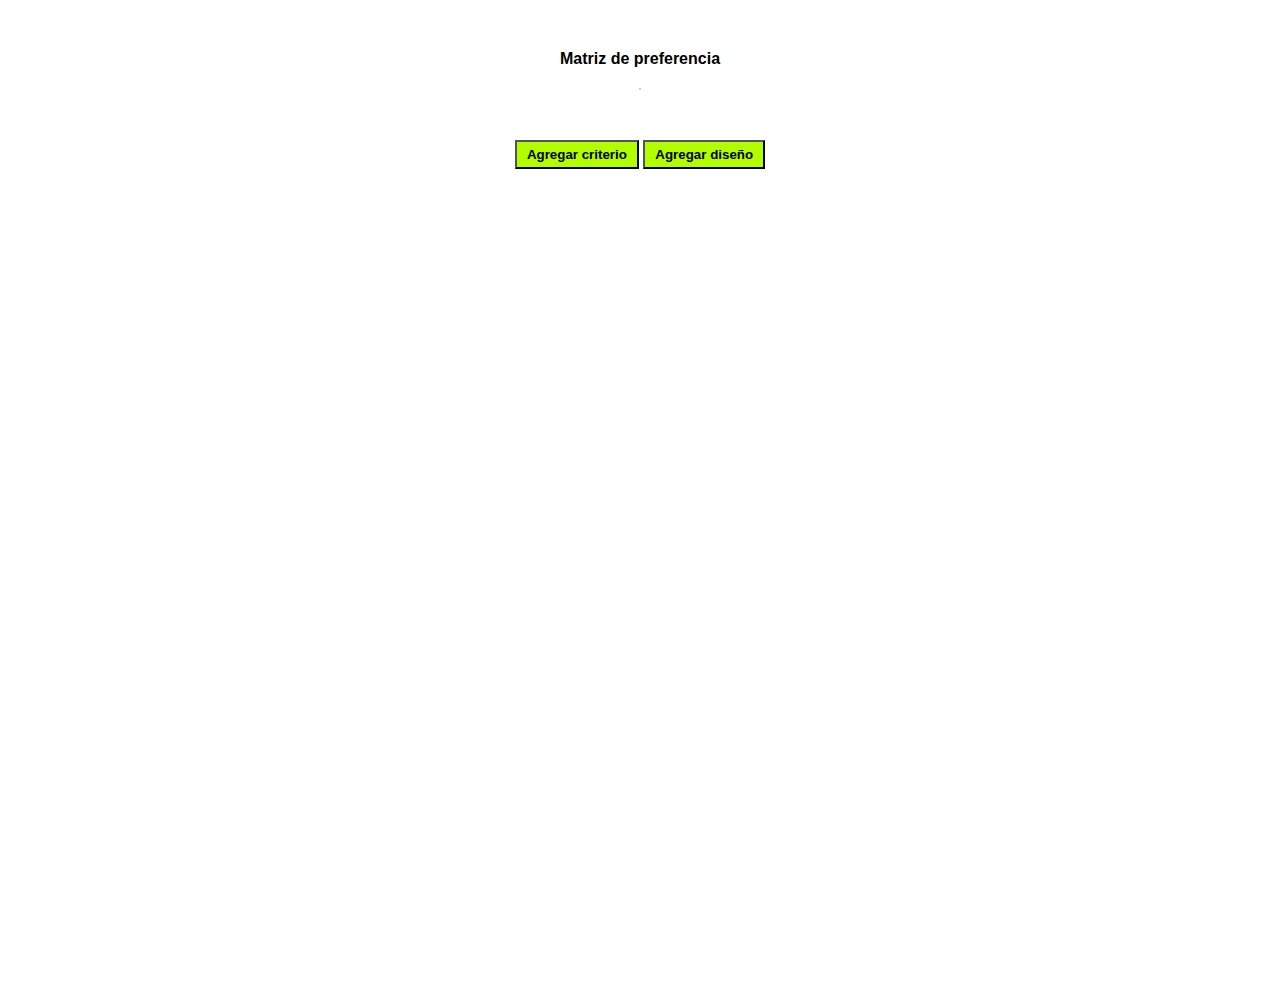
<file: index.html>
<!DOCTYPE html>
<html>
    <head>
        <title>Weighted Matrix</title>
        <meta charset="utf-8" />
        <link rel="stylesheet" type="text/css" href="style.css">
    </head>
    <body>
        <div class="matrix-container">
            <h1 class="matrix-title">Matriz de preferencia</h1>
            <table class="matrix">
                <!--Fila de variantes de diseño...-->
<!--                 <tr class="matrix-designs-row">
                    <td class="matrix-description" colspan="2" contenteditable></td>
                </tr> -->
                <!--Fila de cada títulos...-->
<!--                 <tr class="matrix-titles-row"> 
                    <td class="matrix-cell">Criterios</td>
                    <td class="matrix-cell">Peso</td>
                </tr> -->

                <!--Suma de scores...-->
<!--                 <tr class="matrix-score-row">
                    <td class="matrix-cell" colspan="2">Total</td>
                </tr> -->
            </table>
            <button id="add-criteria" class="button">Agregar criterio</button>
            <button id="add-design" class="button">Agregar diseño</button>
        </div>
        <script src="app.js"></script>
    </body>
</html>
</file>
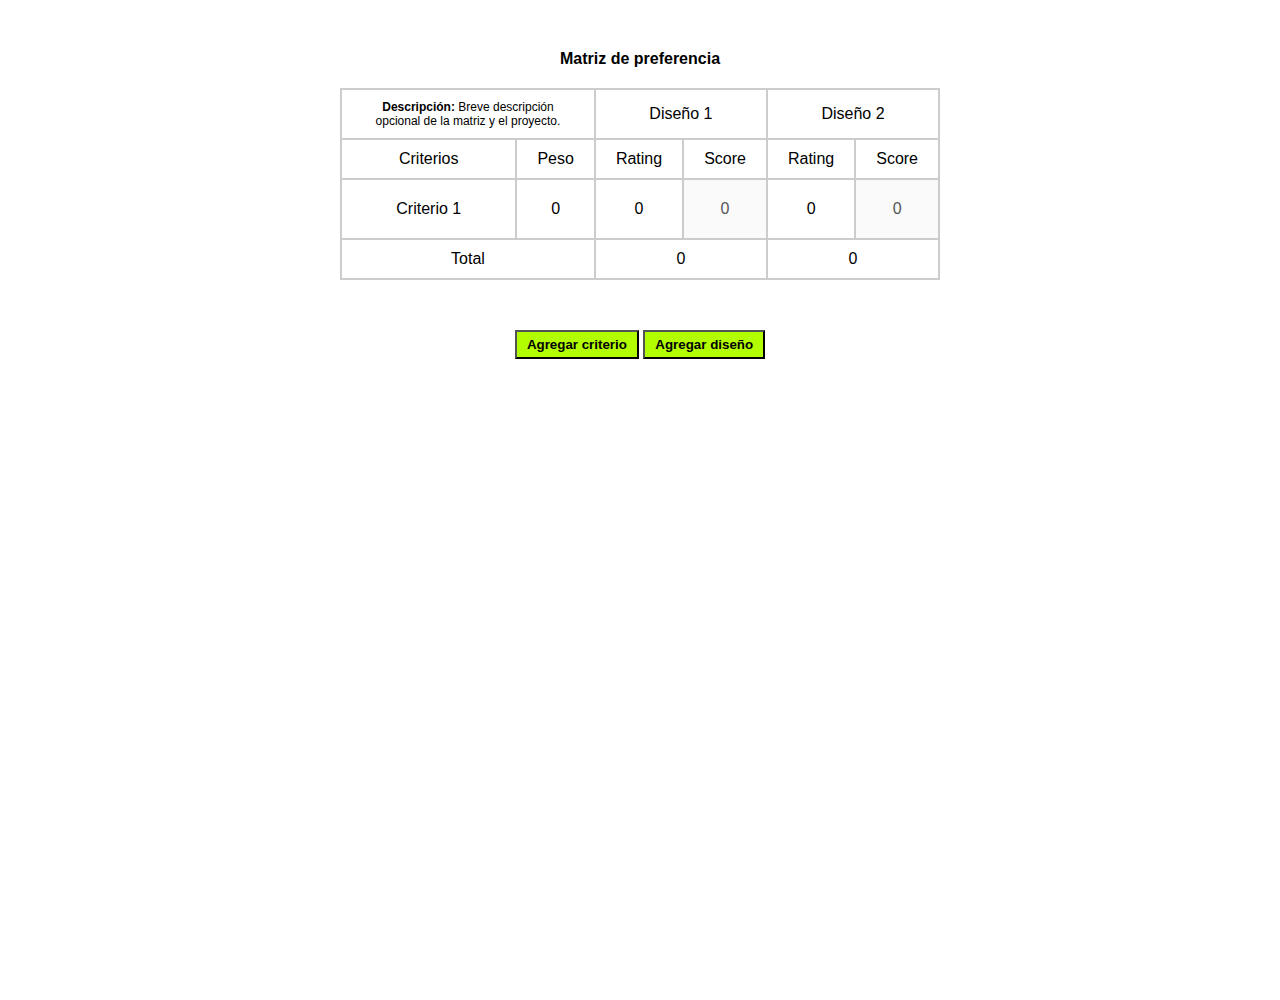
<file: _index.html>
<!DOCTYPE html>
<html>
    <head>
        <title>Weighted Matrix</title>
        <meta charset="utf-8" />
        <link rel="stylesheet" type="text/css" href="style.css">
    </head>
    <body>
        <div class="matrix-container">
            <h1 class="matrix-title">Matriz de preferencia</h1>
            <table id="1" class="matrix">
                <!--Fila de variantes de diseño...-->
                <tr class="matrix-designs-row">
                    <td class="matrix-description" colspan="2" contenteditable><strong>Descripción:</strong> Breve descripción opcional de la matriz y el proyecto.</td>
                    <td class="matrix-cell" colspan="2" contenteditable>Diseño 1</td>
                    <td class="matrix-cell" colspan="2" contenteditable>Diseño 2</td>
                </tr>
                <!--Fila de cada títulos...-->
                <tr class="matrix-titles-row"> 
                    <td class="matrix-cell">Criterios</td>
                    <td class="matrix-cell">Peso</td>
                    <td class="matrix-cell">Rating</td>
                    <td class="matrix-cell">Score</td>
                    <td class="matrix-cell">Rating</td>
                    <td class="matrix-cell">Score</td>
                </tr>
                <!--Fila de cada criterio...-->
                <tr class="matrix-criteria-row" data-id="1">
                    <td height="60" class="matrix-cell" contenteditable>Criterio 1</td>
                    <td height="60">
                        <input class="matrix-cell" type="number" value="0" />
                    </td>
                    <td height="60">
                        <input class="matrix-cell" type="number" value="0" />
                    </td>
                    <td height="60">
                        <input class="matrix-cell" type="number" value="0" disabled />
                    </td>
                    <td height="60">
                        <input class="matrix-cell" type="number" value="0" />
                    </td>
                    <td height="60">
                        <input class="matrix-cell" type="number" value="0" disabled />
                    </td>
                </tr>
                <!--Suma de scores...-->
                <tr class="matrix-score-row">
                    <td class="matrix-cell" colspan="2">Total</td>
                    <td class="matrix-cell" colspan="2">0</td>
                    <td class="matrix-cell" colspan="2">0</td>
                </tr>
                <!--Ranking
                <tr class="matrix-ranking-row">
                    <td class="matrix-cell" colspan="2">Ranking</td>
                    <td class="matrix-cell" colspan="2">1º</td>
                    <td class="matrix-cell" colspan="2">2º</td>
                </tr>-->
            </table>
            <button id="add-criteria" class="button">Agregar criterio</button>
            <button id="add-design" class="button">Agregar diseño</button>
        </div>
        <script src="app.js"></script>
    </body>
</html>
</file>
<file: style.css>
* {
    margin: 0;
    padding: 0;
}

html, body {
    height: 100vh;
}

/*Escondo el spinner para inputs numéricos en WebKit...*/
input[type=number]::-webkit-inner-spin-button, 
input[type=number]::-webkit-outer-spin-button { 
  appearance: none; 
  -webkit-appearance: none; 
  margin: 0; 
}

body {
    font-family: sans-serif;
    padding: 50px;
}

.button {
    padding: 5px 10px;
    background-color: #b3fd01;
    font-weight: 600;
}

.matrix-container {
    text-align: center;
}

.matrix {
    border: 1px solid #cccccc;
    border-spacing: 0;
    margin: 20px auto 50px;
    max-width: 600px;
    text-align: center;
}

.matrix-title {
    text-align: center;
    font-size: 16px;
}

.matrix-description {
    font-size: 12px;
    text-align: left;
    border: 1px solid #cccccc;
    border-collapse: collapse;
    padding: 10px 20px;
    text-align: center;
}

.matrix-cell {
    border: 1px solid #cccccc;
    border-collapse: collapse;
    padding: 10px 20px;
    text-align: center;
    font-size: 16px;
    width: 100%;
    height: 100%;
    box-sizing: border-box;
}
</file>
